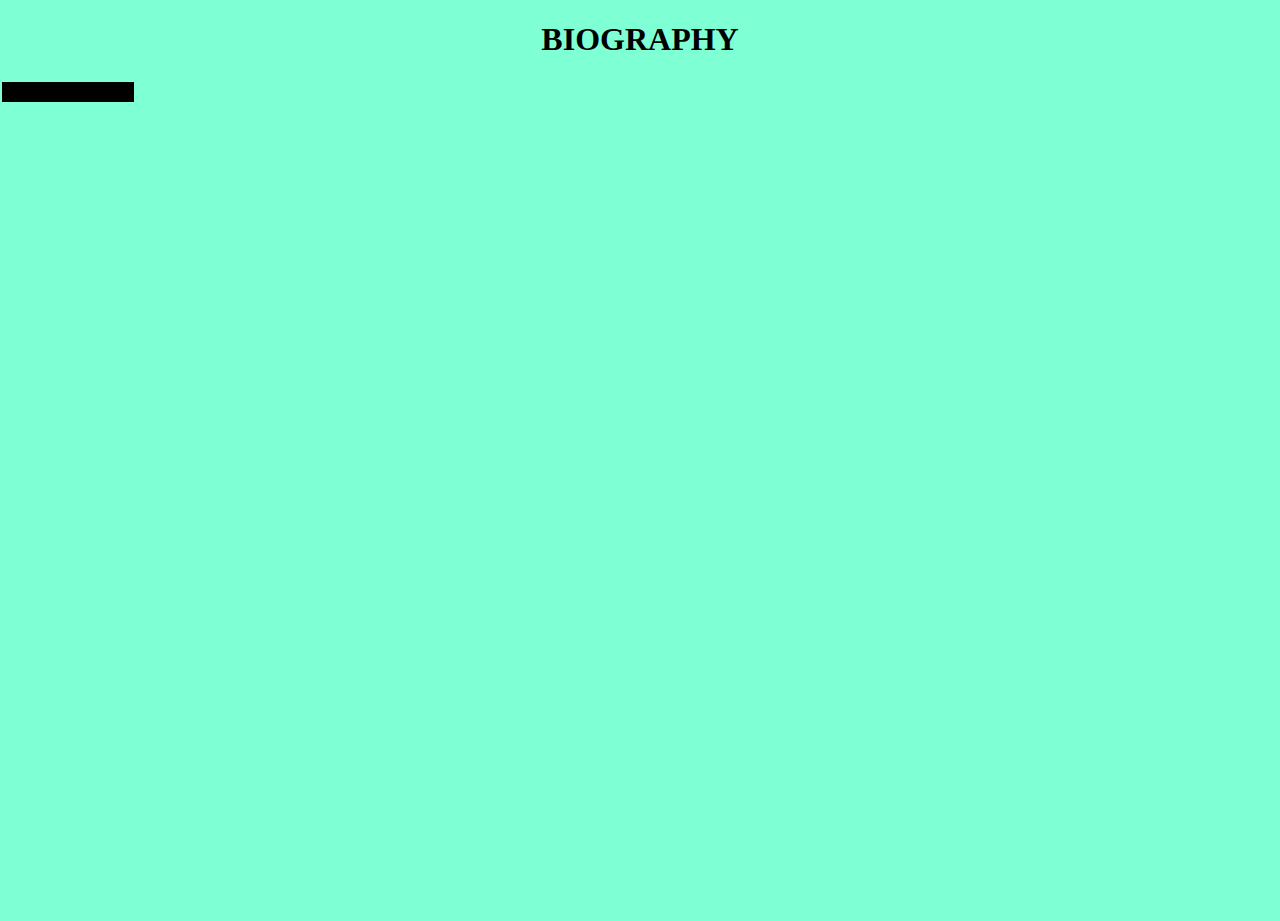
<file: BIOGRAPHY1/index.html>
<!Doctype html>
<html>
<head>
    
<link rel= "Stylesheet" href="style.css">

<title> MY BIOGRAPHY </title>

<h1> BIOGRAPHY</h1>
<body>
    <table>
<tr>
<td width"1360 height"100" bgcolor="black"><a>MY BIOGRAPHY &nbsp;</a></td>
</table>


</tr>
</body>
</html
</file>
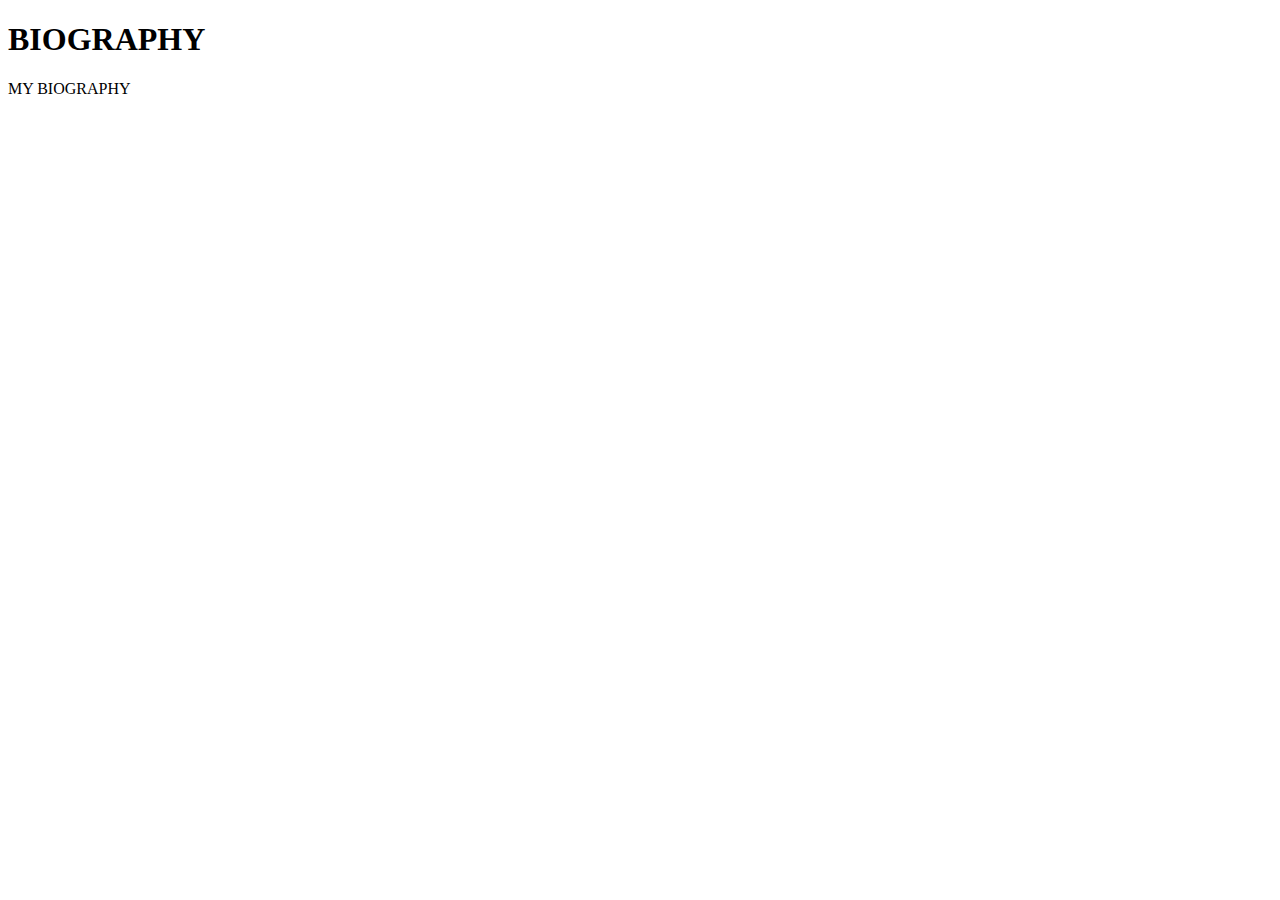
<file: BIOGRAPHY1/graphy.html>
<!Doctype html>
<html>
<head>

<body>
<title> BIOGRAPHY </title>
</head>

<h1> BIOGRAPHY</h1>

<div class="animation">
<span> MY BIOGRAPHY &nbsp;&nbsp;&nbsp;</span>
</div>


</body>
</html>
</file>
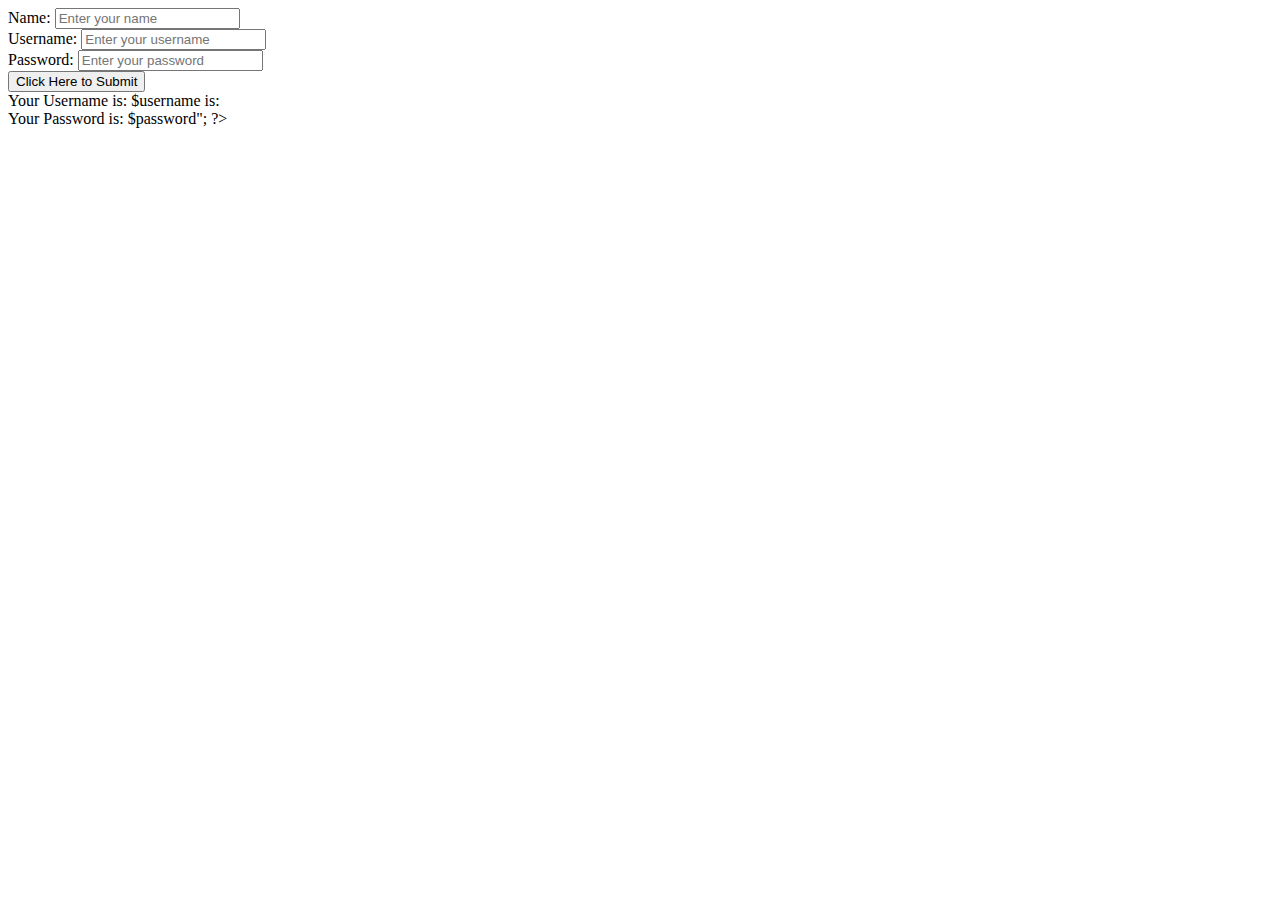
<file: ICT-4/arbs1.html>
<!Doctype html>
<html>
<head>

<title> </title>
</head>
<body>

<!--HTML FORM-->

<form action="form.php" method="GET">
<label>Name:</label>
<input type="text" name="name" placeholder="Enter your name">

<label><br>Username: </label>
<input type="Username:" name="username" placeholder="Enter your username">

<label><br>Password: </label>
<input type="Password:" name="Password" placeholder="Enter your password">
<br> <input type="Submit" value="Click Here to Submit">
</form>

<?php
$name = $_GET ['name'];
$Username = $_GET ['Username'];
$Password = $_GET ['Password'];
echo "Your name is : @name <br>Your Username is: $username is: <br>Your Password is: $password";
?>

</body>
</html>
</file>
<file: BIOGRAPHY1/style.css>
body {
    background-color: aquamarine;
}
html, body{
    padding: 0%;
    margin: 0%;
    height: 100%;
}

h1 {
    text-align: center;
}

td {

    animation: linear infinite;
}
</file>
